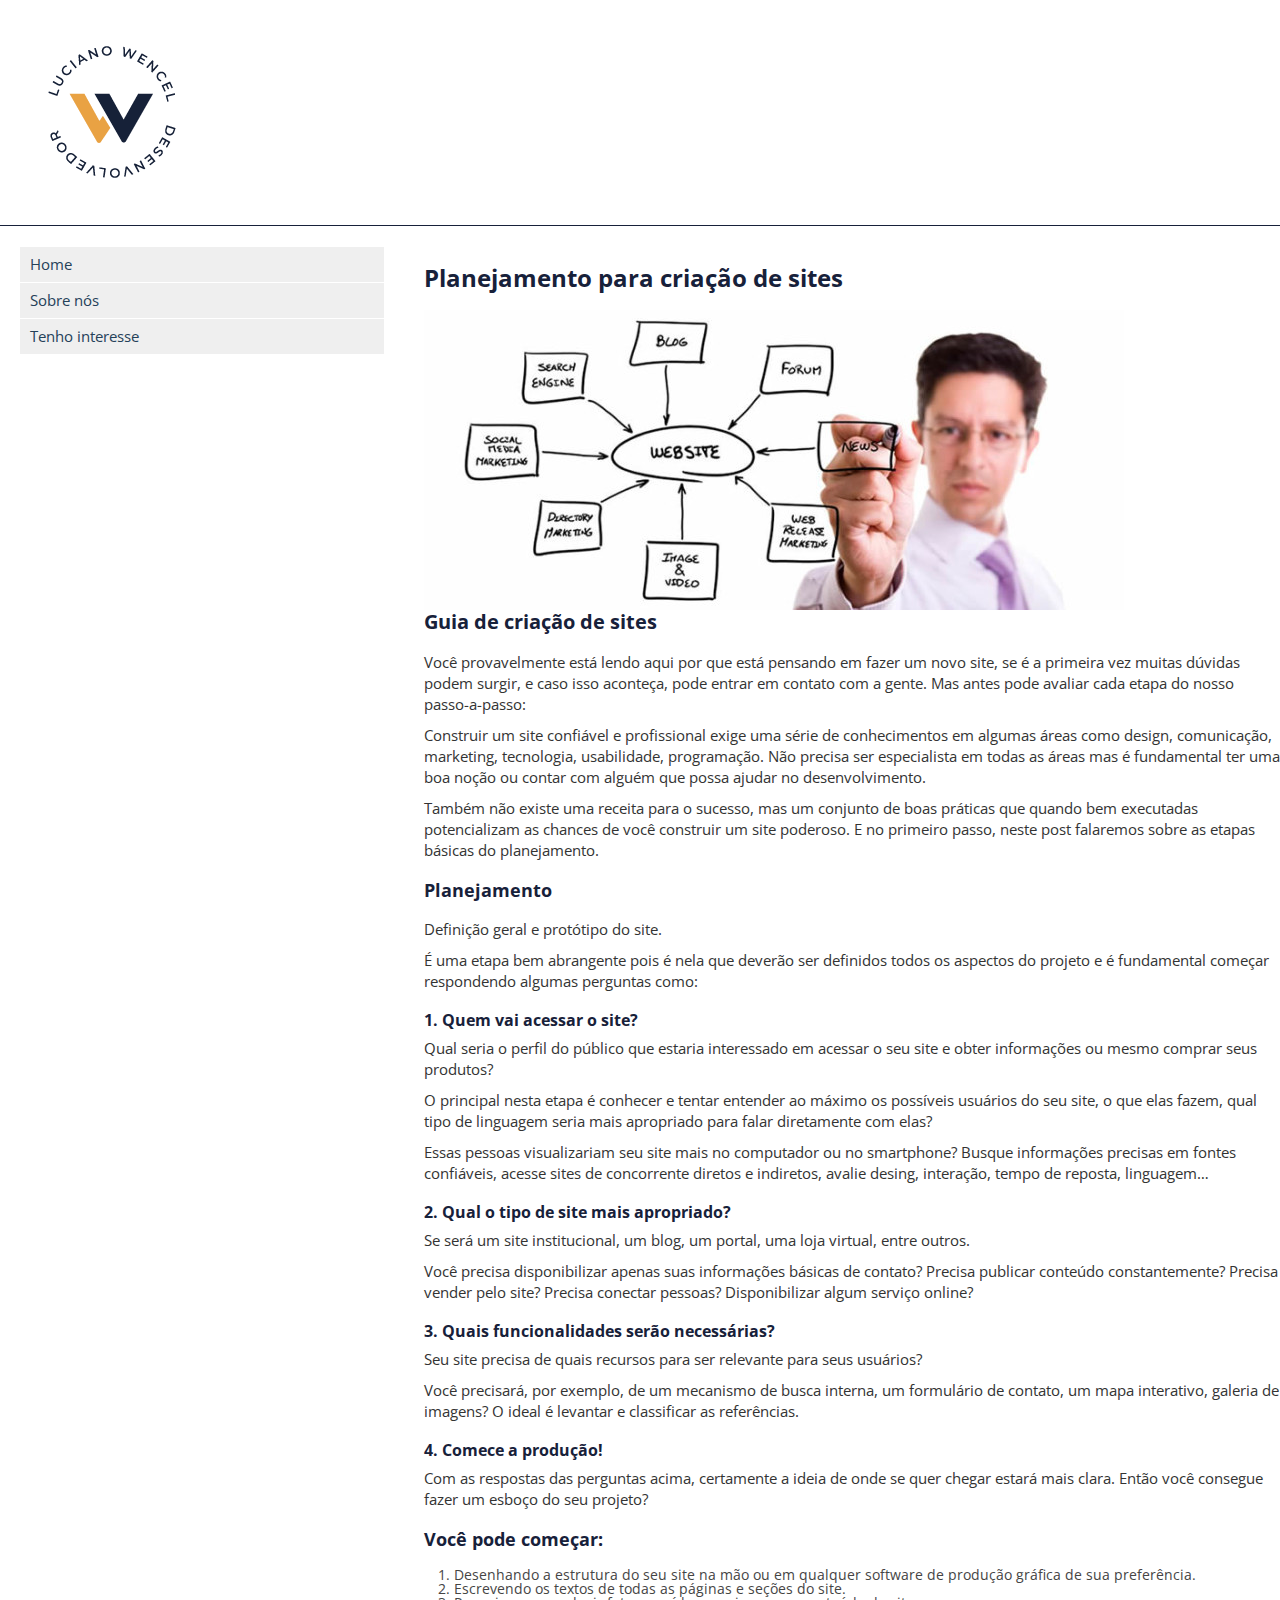
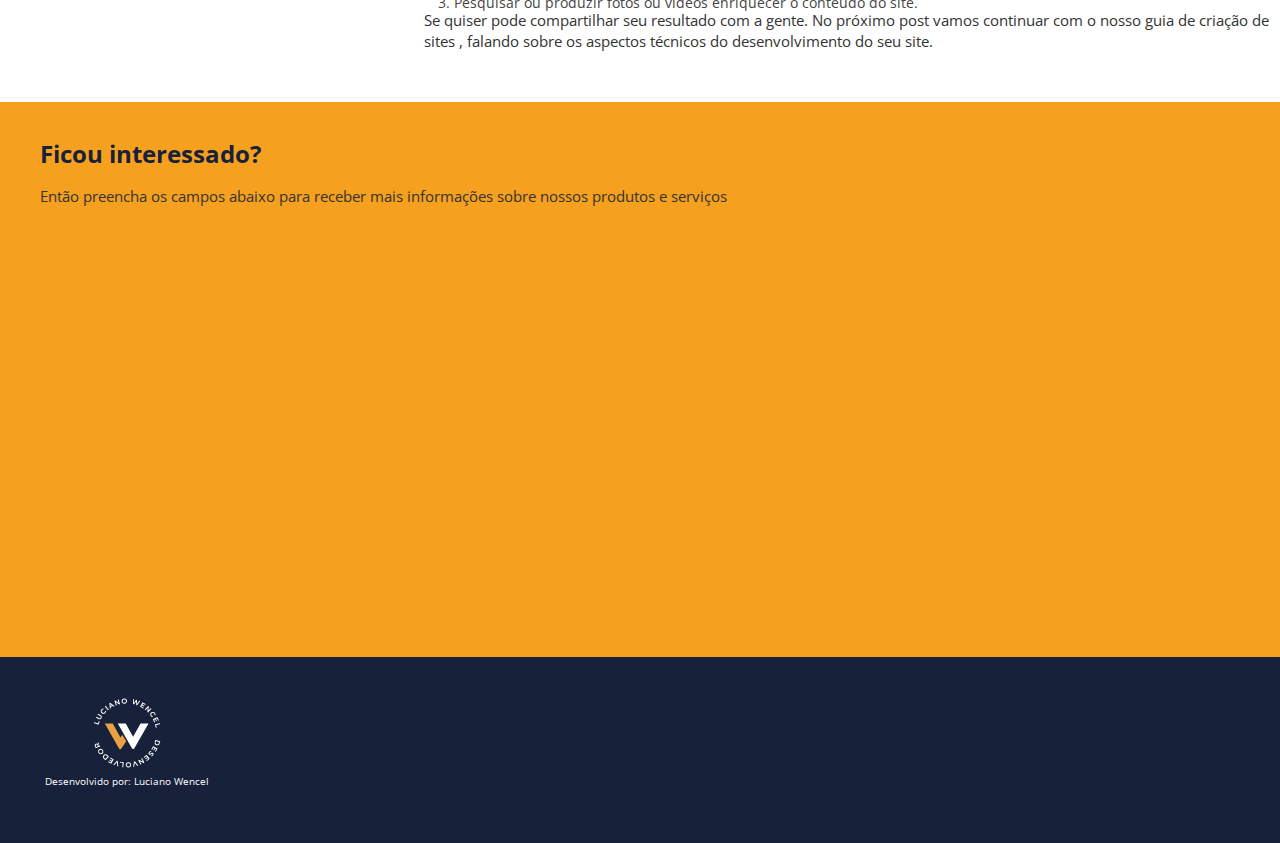
<file: index.html>
<!DOCTYPE html>
<html lang="en">
<head>
    <meta charset="UTF-8">
    <meta http-equiv="X-UA-Compatible" content="IE=edge">
    <meta name="viewport" content="width=device-width, initial-scale=1.0">

    <!-- CSS -->
    <link rel="stylesheet" href="./css/reset.css">
    <link rel="stylesheet" href="./css/styles.css">
    <!-- Ícones-->
    <link rel="shortcut icon" href="./images//Favicon.png">
    <link rel="apple-touch-icon" href="./images/luciano-icon-touch-retina.png">
    <link rel="apple-touch-icon" href="./images/luciano-icon-touch-retina-iphone.png">
    <link rel="apple-touch-icon" href="./images/luciano-icon-touch-retina-ipad.png">
    <!--Google Fonts-->
    <link rel="preconnect" href="https://fonts.googleapis.com">
    <link rel="preconnect" href="https://fonts.gstatic.com" crossorigin>
    <link href="https://fonts.googleapis.com/css2?family=Open+Sans:wght@300;400;700&display=swap" rel="stylesheet">

    <title>Luciano Wencel</title>
</head>
<body>
    <div class="main-container">
        <header>
            <div class="container">
                <img src="./images/luciano-logo.png" alt="LucianoWencel">
            </div>    
        </header>
    </div>
    <section>
        <nav>
            <ul>
                <li><a href="#">Home</a></li>
                <li><a href="#">Sobre nós</a></li>
                <li><a href="#">Tenho interesse</a></li>
            </ul>
        </nav>
        <article>
            <div class="container">
                <h1>Planejamento para criação de sites</h1>

                <img src="./images/web-design-planning-700x300.jpg" alt="Planejamento para criação de sites">

                <h2>Guia de criação de sites</h2>

                <p>Você provavelmente está lendo aqui por que está pensando em fazer um novo site, se é a primeira vez muitas dúvidas podem surgir, e caso isso aconteça, pode entrar em contato com a gente. Mas antes pode avaliar cada etapa do nosso passo-a-passo:</p>

                <p>Construir um site confiável e profissional exige uma série de conhecimentos em algumas áreas como design, comunicação, marketing, tecnologia, usabilidade, programação. Não precisa ser especialista em todas as áreas mas é fundamental ter uma boa noção ou contar com alguém que possa ajudar no desenvolvimento.</p>

                <p>Também não existe uma receita para o sucesso, mas um conjunto de boas práticas que quando bem executadas potencializam as chances de você construir um site poderoso. E no primeiro passo, neste post falaremos sobre as etapas básicas do planejamento.</p>

                <h3>Planejamento</h3>

                <p>Definição geral e protótipo do site.</p>
                <p>É uma etapa bem abrangente pois é nela que deverão ser definidos todos os aspectos do projeto e é fundamental começar respondendo algumas perguntas como:</p>

                <h4>1. Quem vai acessar o site? </h4>

                <p>Qual seria o perfil do público que estaria interessado em acessar o seu site e obter informações ou mesmo comprar seus produtos?</p>

                <p>O principal nesta etapa é conhecer e tentar entender ao máximo os possíveis usuários do seu site, o que elas fazem, qual tipo de linguagem seria mais apropriado para falar diretamente com elas?</p>

                <p>Essas pessoas visualizariam seu site mais no computador ou no smartphone? Busque informações precisas em fontes confiáveis, acesse sites de concorrente diretos e indiretos, avalie desing, interação, tempo de reposta, linguagem…</p>

                <h4>2. Qual o tipo de site mais apropriado?</h4>
                <p>Se será um site institucional, um blog, um portal, uma loja virtual, entre outros.</p>

                <p>Você precisa disponibilizar apenas suas informações básicas de contato? Precisa publicar conteúdo constantemente? Precisa vender pelo site? Precisa conectar pessoas? Disponibilizar algum serviço online?</p>

                <h4>3. Quais funcionalidades serão necessárias?</h4>
                <p>Seu site precisa de quais recursos para ser relevante para seus usuários?</p>

                <p>Você precisará, por exemplo, de um mecanismo de busca interna, um formulário de contato, um mapa interativo, galeria de imagens? O ideal é levantar e classificar as referências.</p>

                <h4>4. Comece a produção!</h4>
                <p>Com as respostas das perguntas acima, certamente a ideia de onde se quer chegar estará mais clara. Então você consegue fazer um esboço do seu projeto?</p>

                <h3>Você pode começar:</h3>

                <ol>
                    <li>Desenhando a estrutura do seu site na mão ou em qualquer software de produção gráfica de sua preferência.</li>
                    <li>Escrevendo os textos de todas as páginas e seções do site.</li>
                    <li>Pesquisar ou produzir fotos ou vídeos enriquecer o conteúdo do site.</li>
                </ol>

                <p>Se quiser pode compartilhar seu resultado com a gente. No próximo post vamos continuar com o nosso guia de criação de sites , falando sobre os aspectos técnicos do desenvolvimento do seu site.</p>
            </div>
        </article>
    </section>
    <section id="tenho-interesse">
        <div class="container">
            <h1>Ficou interessado?</h1>
            <p>Então preencha os campos abaixo para receber mais informações sobre nossos produtos e serviços</p>

            <div class="cognito">
                <script src="https://www.cognitoforms.com/f/seamless.js" data-key="bhvn_k5lakGCzWwQ_yL2zA" data-form="1"></script>
            </div>
        </div>
    </section>
    <footer>
        <div class="container">
            <img src="./images/luciano_footer.png" alt="LucianoWencel"><p>Desenvolvido por: Luciano Wencel</p>
        </div> 
    </footer>
</body>
</html>
</file>
<file: css/styles.css>
html {
    font-size: 62.5%;
}

body {
    background-color: #f5f5f5; 
    font-family: 'Open Sans', sans-serif;
}

.main-container {
    display: block;
    width: 100vw;
    margin: 0 auto;
}

.container {
    display: block;
    float: left;
    padding: 20px;
    max-width: 100%;
    margin: 0 auto;
    max-width: 1198px;
}

header {
    background: #fff;
    display: block;
    float: left;
    padding: 20px;
    width: 100%;
    border-bottom: 1px solid #17213a;
}

h1 {
    font-size: 2.4rem;
    color: #17213a;
    margin-bottom: 20px;
}

h2 {
    font-size: 2rem;
    color: #17213a;
    margin-bottom: 20px;
}

h3 {
    font-size: 1.8rem;
    color: #17213a;
    margin-bottom: 20px;
    padding-top: 10px;
}

h4 {
    font-size: 1.6rem;
    color: #17213a;
    margin-bottom: 10px;
    padding-top: 10px;
}

p {
    margin-bottom: 10px;
    line-height: 1.4;
    color: #333;
}

img {
    max-width: 100%;
    height: auto;
}

#tenho-interesse {
    background-color: #F5A01E;
    width: 100%;
}

#tenho-interesse form,
.cog-form__container, :root:root:root:root:root .cog-form__container  {
    background-color: #F5A01E !important;
}

ol {
    margin-left: 30px;
}

ol li {
    font-size: 1.4rem;
    color: #454545;
}

section {
    background-color: #fff;
    display: block;
    float: left;
    font-size: 1.5rem;
    padding: 20px;
    width: 100%;
}

section nav {
    display: block;
    float: left;
    width: 30%;
}

nav li {
    background-color: #efefef;
    margin: 1px 20px 1px 0;
    padding: 10px;
}

nav li:hover {
    background-color: #dfdfdf;
}

nav a {
    text-decoration: none;
    color: #254159;
}

nav a:hover {
    color: #385874;
}

section article {
    display: block;
    float: left;
    width: 70%;
}

footer {
    color: #ffffff;
    background-color: #17213A;  
    display: block;
    float: left;
    padding: 20px;
    width: 100%;
}

footer p {
    color: #ffffff;
    font-size: 1.0rem;
    padding: 5px
}

footer small {
    font-size: 80%;
    display: block;
}
footer img {
    margin: auto;
    display: block;
}

.cognito {
    height: 400px !important;
    overflow: hidden !important;
}

@media (max-width: 425px) {
    section nav,
    section article {
        width: 100%;
    }  

    .container {
        padding-left: 1%;
        padding-right: 1%;
    }
}
</file>
